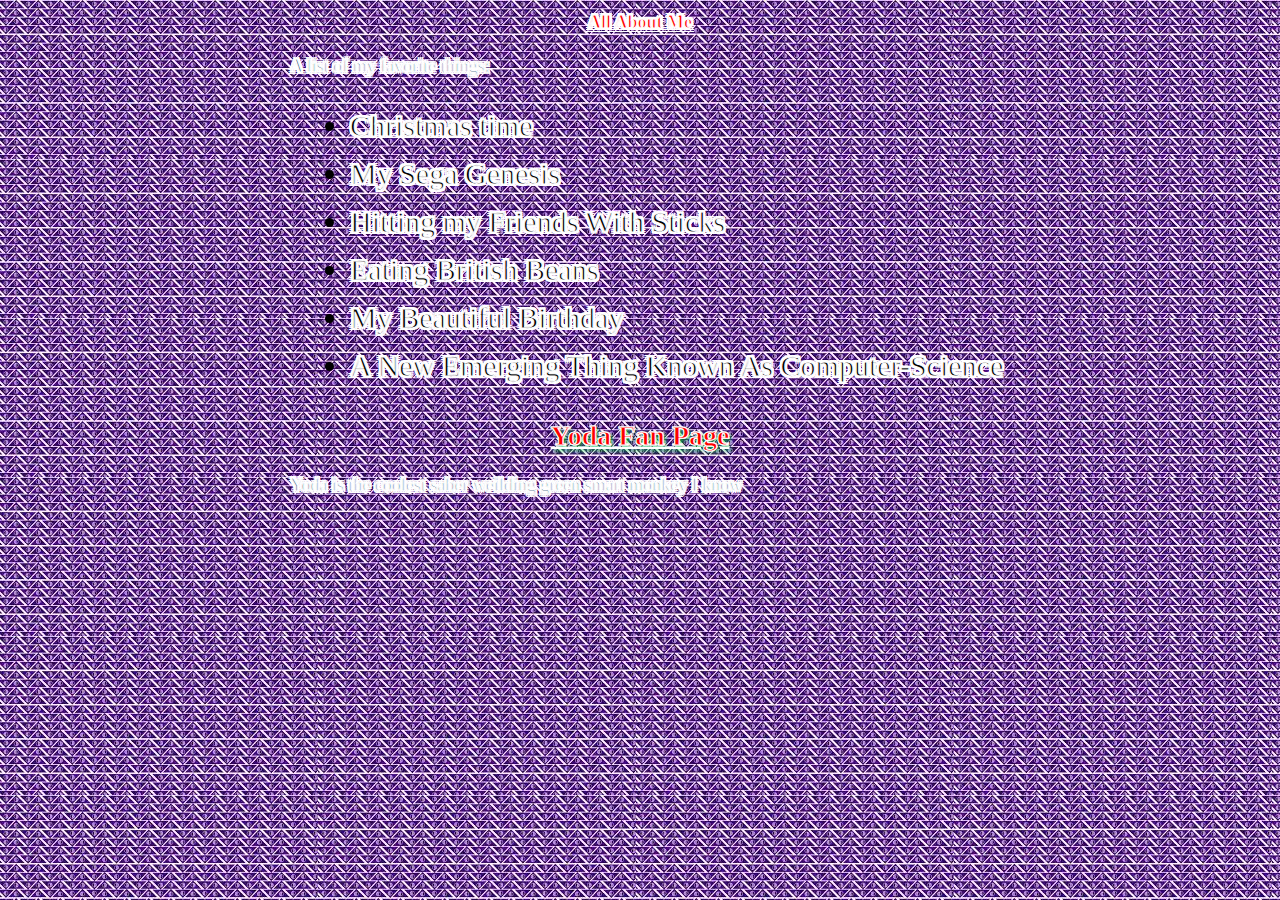
<file: Index.html>
<!doctype html>
<html lang="en">
<head>
	<meta charset="utf-8">
	<meta name="viewport" content="width=device-width, initial-scale=1">
	<title>Sigma Page</title>
	<link rel="stylesheet" href="poopy.css">
</head>
<body>
	<main>
		<h1>All About Me</h1>
		<p>A list of my favorite things:</p>
		<ul id="main-list" class="simple-list">
			<li>Christmas time</li>
			<li>My Sega Genesis</li>
			<li>Hitting my Friends With Sticks</li>
            <li>Eating British Beans</li>
            <li>My Beautiful Birthday</li>
            <li>A New Emerging Thing Known As Computer-Science</li>
		</ul>

        <h2>Yoda Fan Page</h2>
        <p>Yoda is the coolest saber weilding green smart monkey I know</p>

	</main>
</body>
</html>
</file>
<file: poopy.css>
h1 {
    text-shadow: 2px 2px 4px rgba(255, 0, 0, 0.8);
    font-size: 28px;
    text-decoration: underline;
    margin-bottom: 15px;
}

:root {
    --stroke-color: #ffffff;
    --stroke-width: 1px;
}

body, p, h1, h2, h3, h4, h5, h6, a, li, td, th, span, strong, em, small, label, button, caption, blockquote {
    -webkit-text-stroke: var(--stroke-width) var(--stroke-color);
    text-stroke: var(--stroke-width) var(--stroke-color);
    font-size: large;

    text-shadow:
        -2px -2px 0 var(--stroke-color),
        -2px 0 0 var(--stroke-color),
        -2px 2px 0 var(--stroke-color),
        0 -2px 0 var(--stroke-color),
        0 2px 0 var(--stroke-color),
        2px -2px 0 var(--stroke-color),
        2px 0 0 var(--stroke-color),
        2px 2px 0 var(--stroke-color);
}

ul, ol, li {
    font-size: 30px;
    border-top-color: rgb(0, 0, 0);
    line-height: 1.6;
    color: #000000;
}

h2 {
    text-shadow: 2px 2px 4px rgba(0, 255, 60, 0.8);
    font-size: 28px;
    text-decoration: underline;
    margin-bottom: 15px;
} 

p {
    
    font-size: 18px;
    border-top-color: aqua;
    line-height: 1.6;
    color: #335678;
}

p, ul, ol, table {
    text-align: left;
    max-width: 700px;
    margin: 0 auto 1em auto;
    line-height: 2;
}

body {
    background-color: rgb(12, 22, 3);
    background-image: url('assets/background.png');
    background-repeat: repeat;
    background-position: left top;
    background-size: auto;
    text-align: center;
    font-size: 2em;
    color: red;
}

table {
    border-collapse: collapse;
    width: 80%;
    margin: 20px auto;
}

ul, ol {

    padding-left: 120px;
}

th, td {
    border: 1px solid #ddd;
    padding: 8px;
    text-align: left;
}

body {
  cursor: url('[data-uri]') 16 16, auto;
}
</file>
